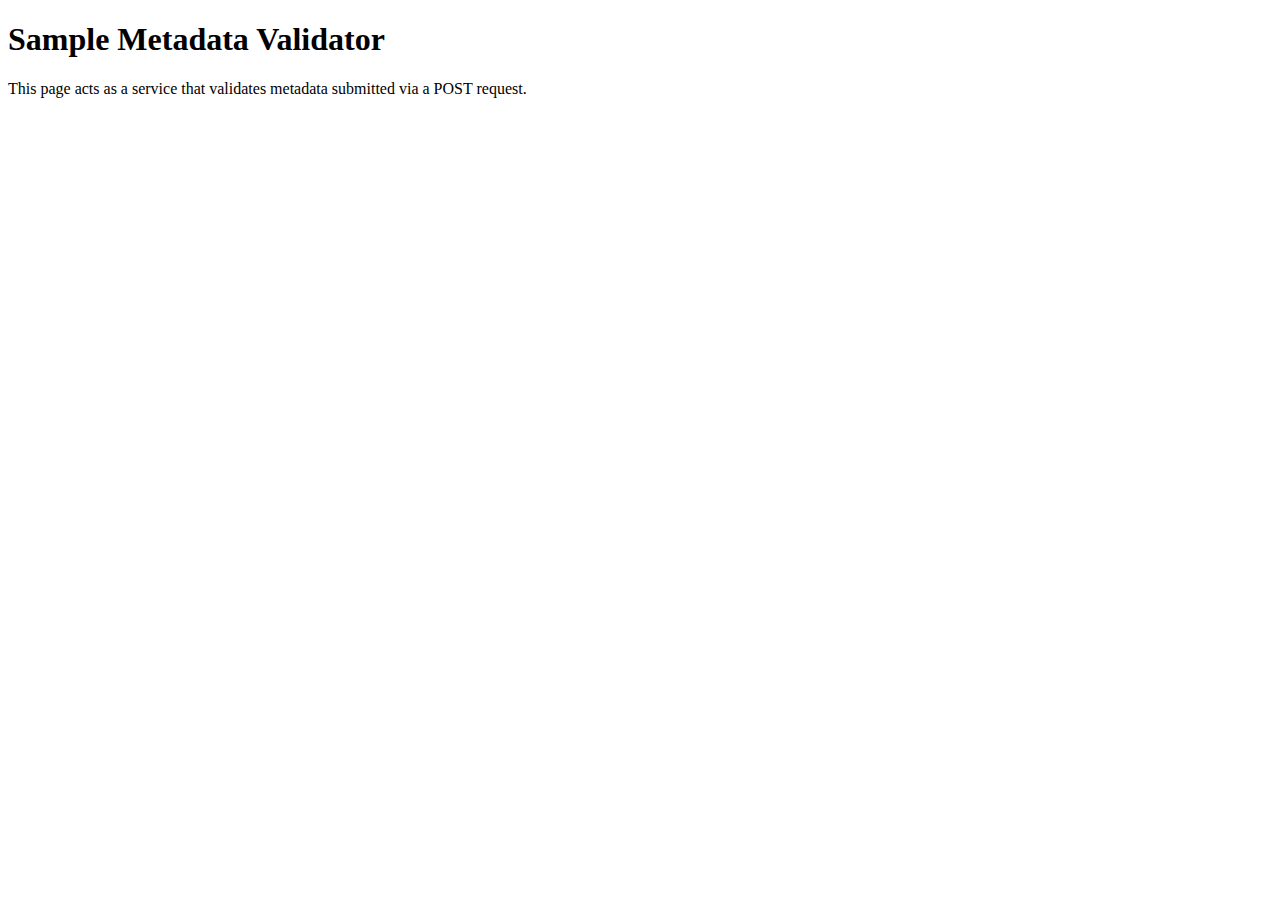
<file: docs/validator.html>
<!DOCTYPE html>
<html lang="en">
<head>
    <meta charset="UTF-8">
    <meta name="viewport" content="width=device-width, initial-scale=1.0">
    <title>Sample Metadata Validator</title>
    <script>
        const REQUIRED_FIELDS = [
            "materialSampleId",
            "decimalLatitude",
            "decimalLongitude",
            "institutionCode",
            "sampleEnteredBy",
            "rights"
        ];

        async function handleRequest(event) {
            event.respondWith(
                new Promise(async (resolve) => {
                    try {
                        const request = event.request;

                        // Ensure it's a POST request
                        if (request.method !== "POST") {
                            resolve(new Response(JSON.stringify({ status: "error", message: "Only POST allowed" }), {
                                headers: { "Content-Type": "application/json" },
                                status: 405
                            }));
                            return;
                        }

                        // Parse incoming JSON data
                        const data = await request.json();
                        let filledFields = REQUIRED_FIELDS.filter((field) => data[field]);

                        let response;
                        if (filledFields.length === 0) {
                            response = { status: "invalid", message: "Invalid data, no required fields filled." };
                        } else if (filledFields.length === REQUIRED_FIELDS.length) {
                            response = { 
                                status: "blue-ribbon", 
                                message: "Congratulations! You have filled all required fields.",
                                ribbon: "https://example.com/blue-ribbon.png"
                            };
                        } else if (filledFields.length >= 3) {
                            response = { 
                                status: "red-ribbon", 
                                message: "You have filled at least three required fields.",
                                ribbon: "https://example.com/red-ribbon.png"
                            };
                        } else {
                            response = { status: "invalid", message: "Not enough fields filled." };
                        }

                        resolve(new Response(JSON.stringify(response), {
                            headers: { "Content-Type": "application/json" },
                            status: 200
                        }));
                    } catch (error) {
                        resolve(new Response(JSON.stringify({ status: "error", message: "Invalid JSON" }), {
                            headers: { "Content-Type": "application/json" },
                            status: 400
                        }));
                    }
                })
            );
        }

        // Service Worker Registration
        if ("serviceWorker" in navigator) {
            navigator.serviceWorker.register("sw.js").then(() => {
                console.log("Service Worker registered.");
            });
        }
    </script>
</head>
<body>
    <h1>Sample Metadata Validator</h1>
    <p>This page acts as a service that validates metadata submitted via a POST request.</p>
</body>
</html>
</file>
